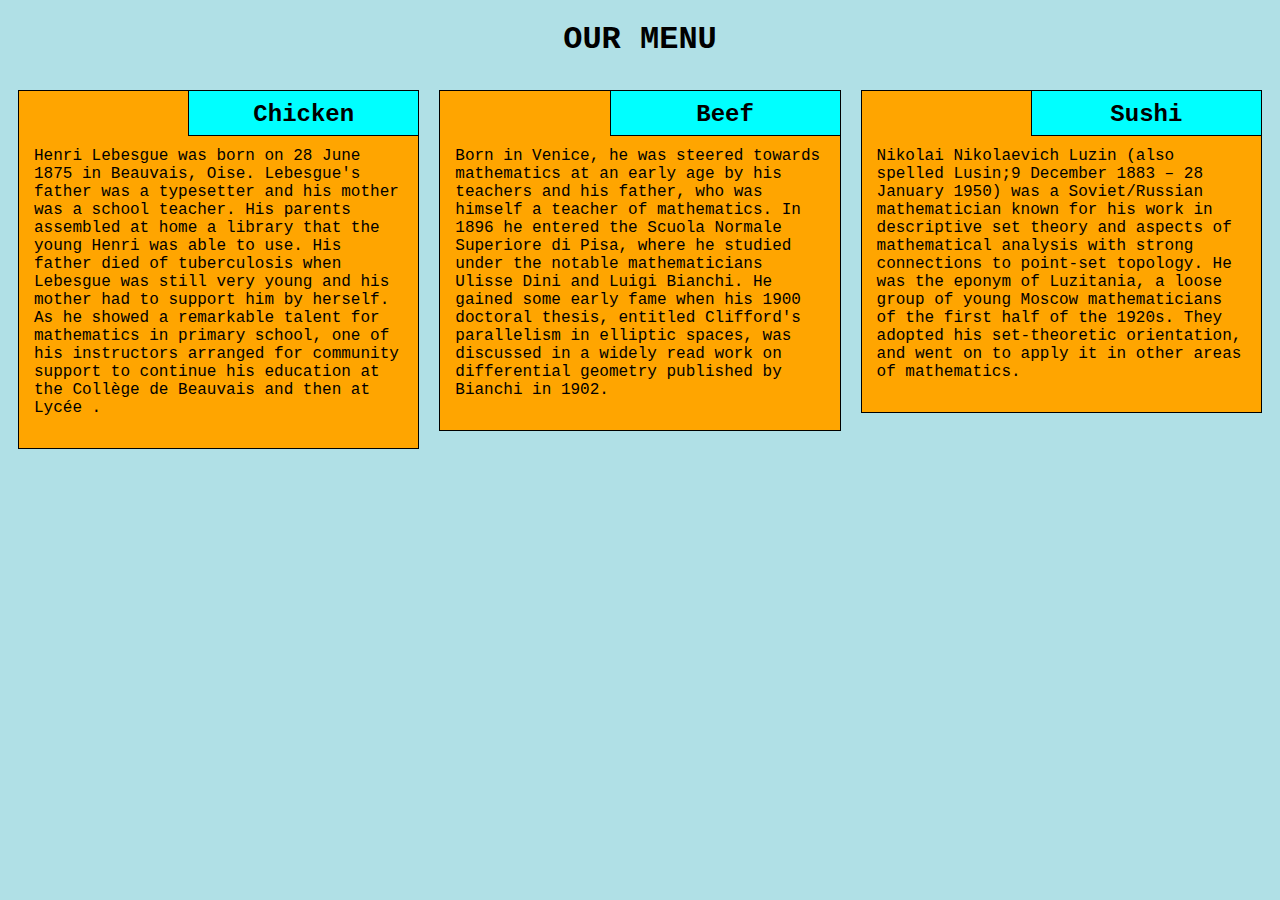
<file: Module2/index.html>
<!DOCTYPE html>
<html lang="en">

<head>
    <meta charset="utf-8">
    <meta name="viewport" content="width=device-width, initial-scale=1">
    <title>MODULE 2 ASSIGNMENT SOLUTION</title>
    <link rel="stylesheet" href="Style.css">
</head>

<body>
    <h1>OUR MENU</h1>
    <div class="row">
        <div class="col-lg-4 col-md-6 col-sm-12">
            <section class="first">
                <h2>Chicken</h2>
                <p>
                    Henri Lebesgue was born on 28 June 1875 in Beauvais, Oise. Lebesgue's father was a typesetter and his mother was a school teacher. His parents assembled at home a library that the young Henri was able to use. His father died of tuberculosis when Lebesgue was still very young and his mother had to support him by herself. As he showed a remarkable talent for mathematics in primary school, one of his instructors arranged for community support to continue his education at the Collège de
                    Beauvais and then at Lycée .
                </p>
            </section>
        </div>
        <div class="col-lg-4 col-md-6 col-sm-12">
            <section class="second">
                <h2>Beef</h2>
                <p>
                    Born in Venice, he was steered towards mathematics at an early age by his teachers and his father, who was himself a teacher of mathematics. In 1896 he entered the Scuola Normale Superiore di Pisa, where he studied under the notable mathematicians Ulisse Dini and Luigi Bianchi. He gained some early fame when his 1900 doctoral thesis, entitled Clifford's parallelism in elliptic spaces, was discussed in a widely read work on differential geometry published by Bianchi in 1902.
                </p>
            </section>
        </div>
        <div class="col-lg-4 col-md-12 col-sm-12">
            <section class="third">
                <h2>Sushi</h2>
                <p>
                    Nikolai Nikolaevich Luzin (also spelled Lusin;9 December 1883 – 28 January 1950) was a Soviet/Russian mathematician known for his work in descriptive set theory and aspects of mathematical analysis with strong 
                    connections to point-set topology. He was the eponym of Luzitania, a loose group of young Moscow mathematicians of the first half of the 1920s. They adopted his set-theoretic orientation, and went on to apply it in other areas of mathematics.
                </p>
            </section>
        </div>
    </div>
</body>

</html>
</file>
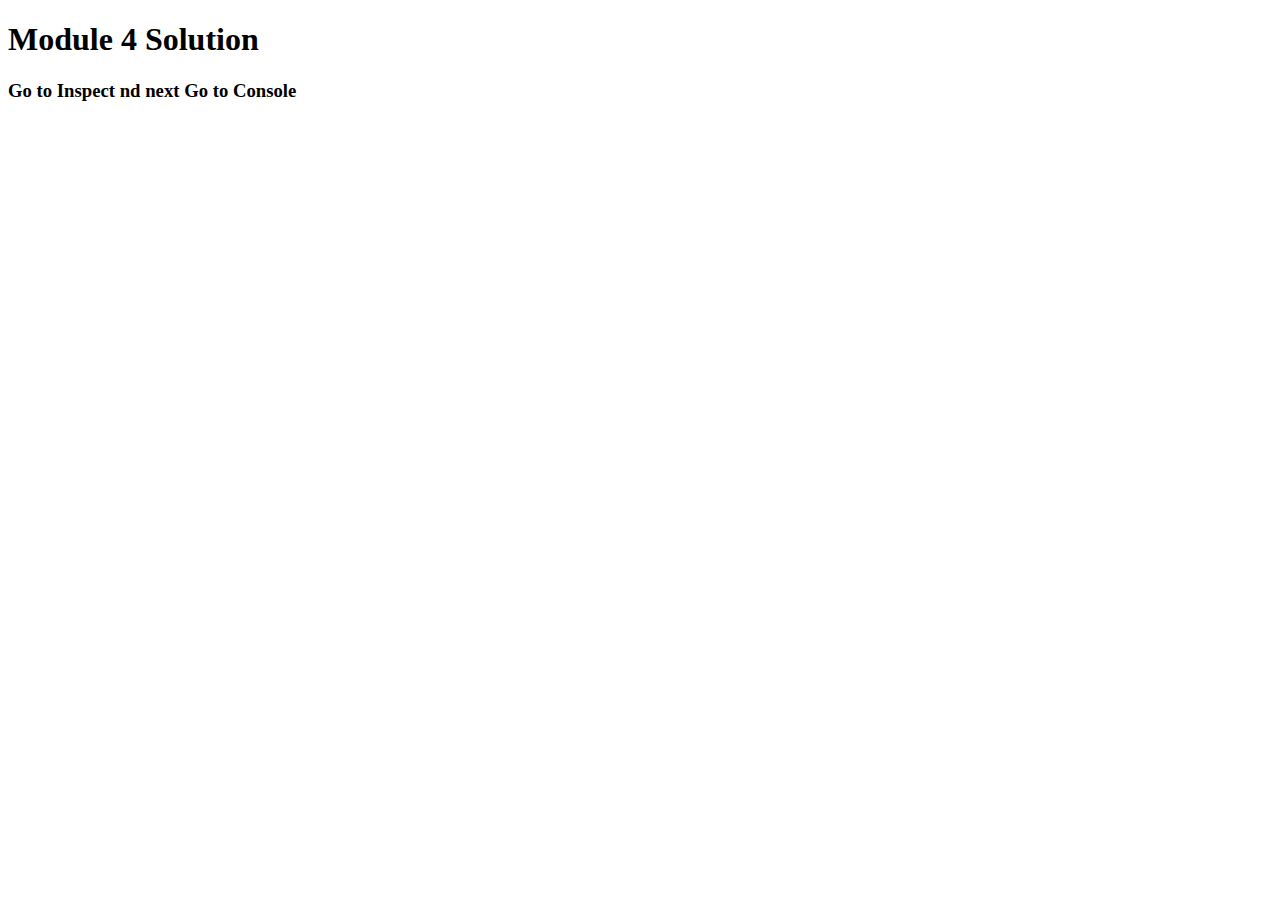
<file: Module4/index.html>
<!DOCTYPE html>
<html>
<head>
  <meta charset="utf-8">
  <title>Module 4 Solution</title>
  <script src="speakhello.js"></script>
  <script src="speakgoodbye.js"></script>
  <script src="script.js"></script>
</head>
<body>
  <h1>Module 4 Solution</h1>
  <h3>Go to Inspect nd next Go to Console</h3>
</body>
</html>
</file>
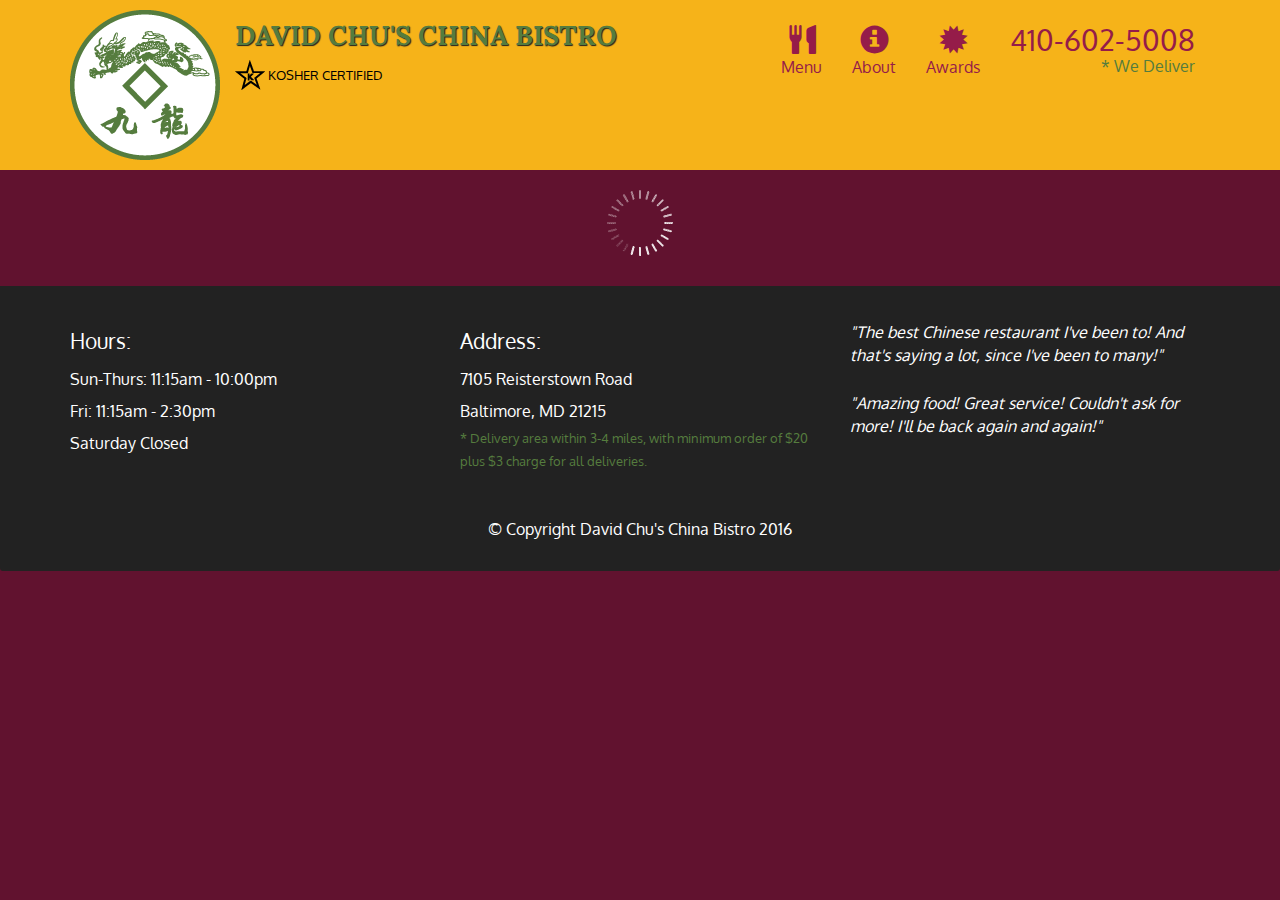
<file: Module_5/index.html>
<!doctype html>
<html lang="en">
  <head>
    <meta charset="utf-8">
    <meta http-equiv="X-UA-Compatible" content="IE=edge">
    <meta name="viewport" content="width=device-width, initial-scale=1">
    <title>David Chu's China Bistro</title>
    <link rel="stylesheet" href="css/bootstrap.min.css">
    <link rel="stylesheet" href="css/styles.css">
    <link href='https://fonts.googleapis.com/css?family=Oxygen:400,300,700' rel='stylesheet' type='text/css'>
    <link href='https://fonts.googleapis.com/css?family=Lora' rel='stylesheet' type='text/css'>
  </head>
<body>
  <header>
    <nav id="header-nav" class="navbar navbar-default">
      <div class="container">
        <div class="navbar-header">
          <a href="index.html" class="pull-left visible-md visible-lg">
            <div id="logo-img" alt="Logo image"></div>
          </a>

          <div class="navbar-brand">
            <a href="index.html"><h1>David Chu's China Bistro</h1></a>
            <p>
              <img src="images/star-k-logo.png" alt="Kosher certification">
              <span>Kosher Certified</span>
            </p>
          </div>

          <button id="navbarToggle" type="button" class="navbar-toggle collapsed" data-toggle="collapse" data-target="#collapsable-nav" aria-expanded="false">
            <span class="sr-only">Toggle navigation</span>
            <span class="icon-bar"></span>
            <span class="icon-bar"></span>
            <span class="icon-bar"></span>
          </button>
        </div>
        
        <div id="collapsable-nav" class="collapse navbar-collapse">
           <ul id="nav-list" class="nav navbar-nav navbar-right">
            <li id="navHomeButton" class="visible-xs active">
              <a href="index.html">
                <span class="glyphicon glyphicon-home"></span> Home</a>
            </li>
            <li id="navMenuButton">
              <a href="#" onclick="$dc.loadMenuCategories();">
                <span class="glyphicon glyphicon-cutlery"></span><br class="hidden-xs"> Menu</a>
            </li>
            <li>
              <a href="#">
                <span class="glyphicon glyphicon-info-sign"></span><br class="hidden-xs"> About</a>
            </li>
            <li>
              <a href="#">
                <span class="glyphicon glyphicon-certificate"></span><br class="hidden-xs"> Awards</a>
            </li>
            <li id="phone" class="hidden-xs">
              <a href="tel:410-602-5008">
                <span>410-602-5008</span></a><div>* We Deliver</div>
            </li>
          </ul><!-- #nav-list -->
        </div><!-- .collapse .navbar-collapse -->
      </div><!-- .container -->
    </nav><!-- #header-nav -->
  </header>

  <div id="call-btn" class="visible-xs">
    <a class="btn" href="tel:410-602-5008">
    <span class="glyphicon glyphicon-earphone"></span>
    410-602-5008
    </a>
  </div>
  <div id="xs-deliver" class="text-center visible-xs">* We Deliver</div>

  <div id="main-content" class="container"></div>

  <footer class="panel-footer">
    <div class="container">
      <div class="row">
        <section id="hours" class="col-sm-4">
          <span>Hours:</span><br>
          Sun-Thurs: 11:15am - 10:00pm<br>
          Fri: 11:15am - 2:30pm<br>
          Saturday Closed
          <hr class="visible-xs">
        </section>
        <section id="address" class="col-sm-4">
          <span>Address:</span><br>
          7105 Reisterstown Road<br>
          Baltimore, MD 21215
          <p>* Delivery area within 3-4 miles, with minimum order of $20 plus $3 charge for all deliveries.</p>
          <hr class="visible-xs">
        </section>
        <section id="testimonials" class="col-sm-4">
          <p>"The best Chinese restaurant I've been to! And that's saying a lot, since I've been to many!"</p>
          <p>"Amazing food! Great service! Couldn't ask for more! I'll be back again and again!"</p>
        </section>
      </div>
      <div class="text-center">&copy; Copyright David Chu's China Bistro 2016</div>
    </div>
  </footer>

  <!-- jQuery (Bootstrap JS plugins depend on it) -->
  <script src="js/jquery-2.1.4.min.js"></script>
  <script src="js/bootstrap.min.js"></script>
  <script src="js/ajax-utils.js"></script>
  <script src="js/script.js"></script>
</body>
</html>
</file>
<file: Module2/Style.css>
* {
    box-sizing: border-box;
    font-family: "Lucida Console", Courier, monospace;
}

body {
    background-color: powderblue;
}

h1 {
    text-align: center;
    color: black;
}

section {
    border: 1px solid black;
    background-color: orange;
    margin: 10px;
}

section>h2 {
    float: right;
    border-bottom: 1px solid black;
    border-left: 1px solid black;
    margin: 0;
    width: 230px;
    text-align: center;
    font-style: Times;
    font-size: 24px;
    font-weight: bold;
    height: 45px;
    padding-top: 10px;
}

section.first>h2 {
    background-color: cyan;
}

section.second>h2 {
    background-color: cyan;
}

section.third>h2 {
  
    background-color: cyan;
}

section>p {
    padding: 40px 15px 15px 15px;
}

.row {
    width: 100%;
}


/* Desktop view options */

@media (min-width: 992px) {
    .col-lg-1, .col-lg-2, .col-lg-3, .col-lg-4, .col-lg-5, .col-lg-6, .col-lg-7, .col-lg-8, .col-lg-9, .col-lg-10, .col-lg-11, .col-lg-12 {
        float: left;
    }
    .col-lg-1 {
        width: 8.33%;
    }
    .col-lg-2 {
        width: 16.66%;
    }
    .col-lg-3 {
        width: 25%;
    }
    .col-lg-4 {
        width: 33.33%;
    }
    .col-lg-5 {
        width: 41.66%;
    }
    .col-lg-6 {
        width: 50%;
    }
    .col-lg-7 {
        width: 58.33%;
    }
    .col-lg-8 {
        width: 66.66%;
    }
    .col-lg-9 {
        width: 74.99%;
    }
    .col-lg-10 {
        width: 83.33%;
    }
    .col-lg-11 {
        width: 91.66%;
    }
    .col-lg-12 {
        width: 100%;
    }
}


/* Tablet view options */

@media (min-width: 768px) and (max-width: 991px) {
    .col-md-1, .col-md-2, .col-md-3, .col-md-4, .col-md-5, .col-md-6, .col-md-7, .col-md-8, .col-md-9, .col-md-10, .col-md-11, .col-md-12 {
        float: left;
    }
    .col-md-1 {
        width: 8.33%;
    }
    .col-md-2 {
        width: 16.66%;
    }
    .col-md-3 {
        width: 25%;
    }
    .col-md-4 {
        width: 33.33%;
    }
    .col-md-5 {
        width: 41.66%;
    }
    .col-md-6 {
        width: 50%;
    }
    .col-md-7 {
        width: 58.33%;
    }
    .col-md-8 {
        width: 66.66%;
    }
    .col-md-9 {
        width: 74.99%;
    }
    .col-md-10 {
        width: 83.33%;
    }
    .col-md-11 {
        width: 91.66%;
    }
    .col-md-12 {
        width: 100%;
    }
}


/* Mobile view options */

@media (max-width: 767px) {
    .col-sm-1, .col-sm-2, .col-sm-3, .col-sm-4, .col-sm-5, .col-sm-6, .col-sm-7, .col-sm-8, .col-sm-9, .col-sm-10, .col-sm-11, .col-sm-12 {
        float: left;
    }
    .col-sm-1 {
        width: 8.33%;
    }
    .col-sm-2 {
        width: 16.66%;
    }
    .col-sm-3 {
        width: 25%;
    }
    .col-sm-4 {
        width: 33.33%;
    }
    .col-sm-5 {
        width: 41.66%;
    }
    .col-sm-6 {
        width: 50%;
    }
    .col-sm-7 {
        width: 58.33%;
    }
    .col-sm-8 {
        width: 66.66%;
    }
    .col-sm-9 {
        width: 74.99%;
    }
    .col-sm-10 {
        width: 83.33%;
    }
    .col-sm-11 {
        width: 91.66%;
    }
    .col-sm-12 {
        width: 100%;
    }
}
</file>
<file: Module_5/css/styles.css>
body {
  font-size: 16px;
  color: #fff;
  background-color: #61122f;
  font-family: 'Oxygen', sans-serif;
}

/** HEADER **/
#header-nav {
  background-color: #f6b319;
  border-radius: 0;
  border: 0;
}

#logo-img {
  background: url('../images/restaurant-logo_large.png') no-repeat;
  width: 150px;
  height: 150px;
  margin: 10px 15px 10px 0;
}

.navbar-brand {
  padding-top: 25px;
}
.navbar-brand h1 { /* Restaurant name */
  font-family: 'Lora', serif;
  color: #557c3e;
  font-size: 1.5em;
  text-transform: uppercase;
  font-weight: bold;
  text-shadow: 1px 1px 1px #222;
  margin-top: 0;
  margin-bottom: 0;
  line-height: .75;
}
.navbar-brand a:hover, .navbar-brand a:focus {
  text-decoration: none;
}
.navbar-brand p { /* Kosher cert */
  color: #000;
  text-transform: uppercase;
  font-size: .7em;
  margin-top: 15px;
}
.navbar-brand p span { /* Star-K */
  vertical-align: middle;
}

#nav-list {
  margin-top: 10px;
}
#nav-list a {
  color: #951C49;
  text-align: center;
}
#nav-list a:hover {
  background: #E7E7E7;
}
#nav-list a span {
  font-size: 1.8em;
}

#phone {
  margin-top: 5px;
}
#phone a { /* Phone number */
  text-align: right;
  padding-bottom: 0;
}
#phone div { /* We Deliver */
  color: #557c3e;
  text-align: right;
  padding-right: 15px;
}

.navbar-header button.navbar-toggle, .navbar-header .icon-bar {
  border: 1px solid #61122f;
}
.navbar-header button.navbar-toggle {
  clear: both;
  margin-top: -30px;
}
/* END HEADER */

/* FOOTER */
.panel-footer {
  margin-top: 30px;
  padding-top: 35px;
  padding-bottom: 30px;
  background-color: #222;
  border-top: 0;
}
.panel-footer div.row {
  margin-bottom: 35px;
}
#hours, #address {
  line-height: 2;
}
#hours > span, #address > span {
  font-size: 1.3em;
}
#address p {
  color: #557c3e;
  font-size: .8em;
  line-height: 1.8;
}
#testimonials {
  font-style: italic;
}
#testimonials p:nth-child(2) {
  margin-top: 25px;
}
/* END FOOTER */



/* HOME PAGE */
.container .jumbotron {
  box-shadow: 0 0 50px #3F0C1F;
  border: 2px solid #3F0C1F;
}

#menu-tile, #specials-tile, #map-tile {
  height: 250px;
  width: 100%;
  margin-bottom: 15px;
  position: relative;
  border: 2px solid #3F0C1F;
  overflow: hidden;
}
#menu-tile:hover, #specials-tile:hover, #map-tile:hover {
  box-shadow: 0 1px 5px 1px #cccccc;
}
#menu-tile {
  background: url('../images/menu-tile.jpg') no-repeat;
  background-position: center;
}
#specials-tile {
  background: url('../images/specials-tile.jpg') no-repeat;
  background-position: center;
}
#menu-tile span, #specials-tile span, #map-tile span {
  position: absolute;
  bottom: 0;
  right: 0;
  width: 100%;
  text-align: center;
  font-size: 1.6em;
  text-transform: uppercase;
  background-color: #000;
  color: #fff;
  opacity: .8;
}
/* END HOME PAGE */

/* MENU CATEGORIES PAGE */
.category-tile { 
  position: relative;
  border: 2px solid #3F0C1F;
  overflow: hidden;
  width: 200px;
  height: 200px;
  margin: 0 auto 15px;
}
.category-tile span {
  position: absolute;
  bottom: 0;
  right: 0;
  width: 100%;
  text-align: center;
  font-size: 1.2em;
  text-transform: uppercase;
  background-color: #000;
  color: #fff;
  opacity: .8;
}
.category-tile:hover {
  box-shadow: 0 1px 5px 1px #cccccc;
}

#menu-categories-title + div {
  margin-bottom: 50px;
}
/* END MENU CATEGORIES PAGE */

/* SINGLE CATEGORY PAGE */
.menu-item-tile {
  margin-bottom: 25px;
}
.menu-item-tile hr {
  width: 80%;
}
.menu-item-tile .menu-item-price {
  font-size: 1.1em;
  text-align: right;
  margin-top: -15px;
  margin-right: -15px;
}
.menu-item-tile .menu-item-price span {
  font-size: .6em;
}
.menu-item-photo {
  position: relative;
  border: 2px solid #3F0C1F; 
  overflow: hidden;
  padding: 0;
  margin-right: -15px;
  margin-left: auto;
  margin-bottom: 20px;
  max-width: 250px;
}
.menu-item-photo div {
  position: absolute;
  bottom: 0;
  right: 0;
  width: 80px;
  background-color: #557c3e;
  text-align: center;
}
.menu-item-description {
  padding-right: 30px;
}
h3.menu-item-title {
  margin: 0 0 10px;
}
.menu-item-details {
  font-size: .9em;
  font-style: italic;
}
/* END SINGLE CATEGORY PAGE */


/********** Large devices only **********/
@media (min-width: 1200px) {
  .container .jumbotron {
    background: url('../images/jumbotron_1200.jpg') no-repeat;
    height: 675px;
  }
}

/********** Medium devices only **********/
@media (min-width: 992px) and (max-width: 1199px) {
  /* Header */
  #logo-img {
    background: url('../images/restaurant-logo_medium.png') no-repeat;
    width: 100px;
    height: 100px;
    margin: 5px 5px 5px 0;
  }
  /* End Header */

  /* Home Page */
  .container .jumbotron {
    background: url('../images/jumbotron_992.jpg') no-repeat;
    height: 558px;
  }
  /* End Home Page */
}

/********** Small devices only **********/
@media (min-width: 768px) and (max-width: 991px) {
  /* Home Page */
  .container .jumbotron {
    background: url('../images/jumbotron_768.jpg') no-repeat;
    height: 432px;
  }
  /* End Home Page */
}

/********** Extra small devices only **********/
@media (max-width: 767px) {
  /* Header */
  .navbar-brand {
    padding-top: 10px;
    height: 80px;
  }
  .navbar-brand h1 { /* Restaurant name */
    padding-top: 10px;
    font-size: 5vw; /* 1vw = 1% of viewport width */
  }
  .navbar-brand p { /* Kosher cert */
    font-size: .6em;
    margin-top: 12px;
  }
  .navbar-brand p img { /* Star-K */
    height: 20px;
  }

  #collapsable-nav a { /* Collapsed nav menu text */
    font-size: 1.2em;
  }
  #collapsable-nav a span { /* Collapsed nav menu glyph */
    font-size: 1em;
    margin-right: 5px;
  }

  #call-btn > a {
    font-size: 1.5em;
    display: block;
    margin: 0 20px;
    padding: 10px;
    border: 2px solid #fff;
    background-color: #f6b319;
    color: #951c49;
  }
  #xs-deliver {
    margin-top: 5px;
    font-size: .7em;
    letter-spacing: .1em;
    text-transform: uppercase;
  }
  /* End Header */

  /* Footer */
  .panel-footer section {
    margin-bottom: 30px;
    text-align: center;
  }
  .panel-footer section:nth-child(3) {
    margin-bottom: 0; /* margin already exists on the whole row */
  }
  .panel-footer section hr {
    width: 50%;
  }
  /* End Footer */

  /* Home Page */
  .container .jumbotron {
    margin-top: 30px;
    padding: 0;
  }
  #menu-tile, #specials-tile {
    width: 360px;
    margin: 0 auto 15px;
  }

  .menu-item-photo {
    margin-right: auto;
  }
  .menu-item-tile .menu-item-price {
    text-align: center;
  }
  .menu-item-description {
    text-align: center;;
  }
}


/********** Super extra small devices Only :-) (e.g., iPhone 4) **********/
@media (max-width: 479px) {
  /* Header */
  .navbar-brand h1 { /* Restaurant name */
    padding-top: 5px;
    font-size: 6vw;
  }
  /* End Header */
  
  /* Home page */
  #menu-tile, #specials-tile {
    width: 280px;
    margin: 0 auto 15px;
  }

  .col-xxs-12 {
    position: relative;
    min-height: 1px;
    padding-right: 15px;
    padding-left: 15px;
    float: left;
    width: 100%;
  }
}
</file>
